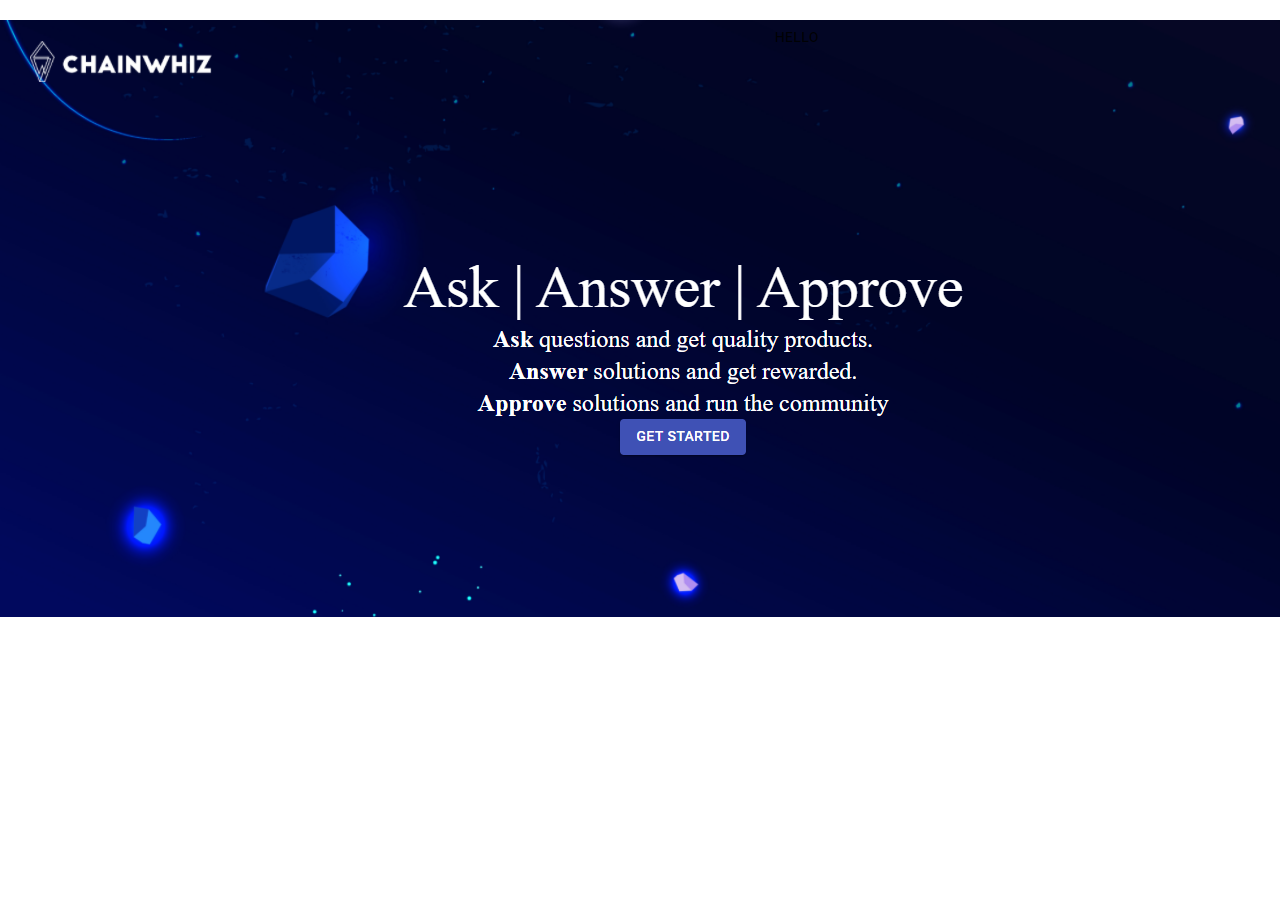
<file: index.html>
<!DOCTYPE html>
<html lang="en">

<head>
  <title>ChainWhiz</title>
  <meta charset="utf-8">
  <link rel="stylesheet" href="example.css">
  <meta name="viewport" content="width=device-width, initial-scale=1">
  <link rel="stylesheet" href="https://maxcdn.bootstrapcdn.com/bootstrap/3.4.1/css/bootstrap.min.css">
  <script src="https://ajax.googleapis.com/ajax/libs/jquery/3.5.1/jquery.min.js"></script>
  <script src="https://maxcdn.bootstrapcdn.com/bootstrap/3.4.1/js/bootstrap.min.js"></script>
</head>

<body style="overflow-y : hidden; ">
  <div class="scroller">
    <section>
      <!-- <div class="container"> -->
      <div class="row">
        <div class="col-sm-12">
          <br />
          <img src="./Screenshot(3).png" />
        </div>

      </div>
      <!-- </div> -->

    </section>
    <section>
      <br />
      <div class="container">
        <div class="row">
          <div class="col-sm-6">
            <br />
            <center>
              <h3 style="font-size: 30px;"> Why ChainWhiz ?</h3>
            </center>
            <br />

            <p style="font-size: 25px;">
              Blockchain is making an impact in various sectors like finance,
              healthcare, supply chain. But there is no such
              platform to make a decentralized platform to build Dapps.

              We are making a decentralized marketplace
              where community of developers and businesses can come together to
              assist to make a Dapp starting from smart contract till a fully functional Dapp.
            </p>
          </div>
          <div class="col-sm-6">
            <br />
            <br />
            <center> <img src="./WhyChain(1).png" style="width:100%; margin-left: 50px;" />
            </center>

          </div>

        </div>
      </div>
    </section>
    <section>

      <div class="container">
        <br />
        <br />
        <center>
          <u>
            <h3 style="font-size: 30px;"> Participants</h3>
          </u>
        </center>
        <br />
        <div class="col-sm-6">
          <br />
          <br />
          <center> <img src="./Publisher(1).png" style="width:100%;" />
          </center>

        </div>
        <div class="row">
          <div class="col-sm-6">
            <center>
              <h3 style="font-size: 30px;"> Publisher</h3>
            </center>
            <br />
            <center>
              <p style="font-size: 20px;">
                A Publisher is one who is looking for building a Dapp/Smart Contract. Just state your requirements along
                with a reward and time limit you want it to be done.

                Our community of Solvers will help the Publisher get it done and our expert Voters will go through
                solutions and vote for the best solution. This way, a community approved smart contract will be
                delivered.
                After that Dapp Developers will complete the Dapp and the Publisher can pick the best one. To ensure
                safeguard for both sides we have used an escrow contract. So, that the ownership and reward can be
                transferred safely.

              </p>
            </center>
          </div>

        </div>
      </div>
    </section>
    <section>
      <br />
      <div class="container">
        <div class="row">
          <div class="col-sm-6">
            <br />
            <center>
              <h3 style="font-size: 30px;"> Voters</h3>
            </center>
            <br />
            <center>
              <p style="font-size: 20px;">
                A Voter is an expert in our platform who will be approved by the admins.
                After that, they will gain the right to vote. So where will they vote?
                They will go through the solutions submitted by the Solver and vote for the one they consider as the
                best
                fit.

                So what's in it for Voters? In return, they will get a portion of the reward if the solution they voted
                for gets the highest votes.
                To safeguard legit voting, we are taking advantage of pseudonymous features of Ethereum along with
                hidden
                voting scores.

              </p>
            </center>
          </div>
          <div class="col-sm-6">
            <br />
            <br />
            <center> <img src="./Voters.png" style="width:100%; margin-left: 50px;" />
            </center>

          </div>

        </div>
      </div>
    </section>
    <section>
      <br />
      <div class="container">

        <div class="col-sm-6">
          <br />
          <br />
          <center> <img src="./Solver.png" style="width:100%;" />
          </center>

        </div>
        <div class="row">
          <div class="col-sm-6">
            <br />
            <center>
              <h3 style="font-size: 30px;"> Solvers</h3>
            </center>
            <br />
            <center>
              <p style="font-size: 20px;">
                A Solver is one who will submit a smart contract solution along with a description of the
                functionality of the smart contract to a specific problem. If the solution gets the highest upvotes,
                a portion of reward will go to the Solver. This is a great platform to improve your skills and get paid
                for providing the most efficient solution.
              </p>
            </center>
          </div>

        </div>
      </div>
    </section>
    <section>
      <br />
      <div class="container">
        <div class="row">
          <div class="col-sm-6">
            <br />
            <center>
              <h3 style="font-size: 30px;"> Dapp</h3>
            </center>
            <br />
            <center>
              <p style="font-size: 20px;">
                A Dapp Developer is the game ender on our platform.
                They are responsible for integrating the smart contract with an attractive frontend.
                After completing, they will have to upload a screen recording of their Dapp in our platform.

                The Publisher gets a notification and then at the time period,
                if the Publisher choses the Dapp,
                an escrow contract will be initiated which will safely help
                in transferring of ownership of the project to the Publisher and reward to the Dapp Developer.

              </p>
            </center>
          </div>
          <div class="col-sm-6">
            <br />
            <br />
            <center> <img src="./Dapp(3).png" style="width:100%; margin-left: 50px;" />
            </center>

          </div>

        </div>
      </div>
    </section>
    <section>
      <br />
      <div class="container">
        <br />
        <br />
        <center>
          <u>
            <h3 style="font-size: 30px;"> Team Members</h3>
          </u>
        </center>
        <br />
        <div class="row">
          <div class="col-sm-6">
            <center>
              <div style="width: 85%; padding-bottom:0px ;">
                <br />
                <br />
                <img src="./mona.png" style="width:100%;" />
           
              </div>
              <h3>Monalisha Mishra</h3>

            </center>

          </div>
          <div class="col-sm-6">
            <center>
              <div style="width: 100%;">
                <img src="./rajashree.png" style="width:100%; " />
                <h3>Rajashree Parhi</h3>
              </div>
            </center>

          </div>
          <div class="col-sm-6">
            <center>
              <div style="width: 60%;">
                <img src="./aashish.png" style="width:100%;" />
                <br/>
                <br/>
                <br/>
                <br/>
                
                <h3>Ashish Kumar Pradhan </h3>
              </div>
            </center>

          </div>
          <div class="col-sm-6">
            <center>
              <div style="width: 80%;">
                <img src="./paramjeet.png" style="width:100%; " />
                <h3 style="padding-top: 0px;">Parabjeet Singh</h3>
              </div>

            </center>

          </div>
          <br />
          <br />
          <br />
          <br />
          <br />

        </div>
        <br />
        <br />
      </div>
      <br />
      <br />
    </section>
    
   
    
    <!-- <section>
      <br />
      <div class="container">
        <center><u>
            <h3>Advisor</h3>
          </u></center>
        <div class="col-sm-6">
          <br />
          <br />
          <center> <img src="./Solver.png" style="width:100%;" />
          </center>

        </div>
        <div class="row">
          <div class="col-sm-6">
            <br />
            <center>
              <h3 style="font-size: 30px;"> Solvers</h3>
            </center>
            <br />
            <center>
              <p style="font-size: 20px;">
                A Solver is one who will submit a smart contract solution along with a description of the
                functionality of the smart contract to a specific problem. If the solution gets the highest upvotes,
                a portion of reward will go to the Solver. This is a great platform to improve your skills and get paid
                for providing the most efficient solution.
              </p>
            </center>
          </div>

        </div>
      </div>
    </section> -->
    <br />
    <br />
    <br />
   
  </div>
<br />
<br />
<br />
 

</body>

</html>
</file>
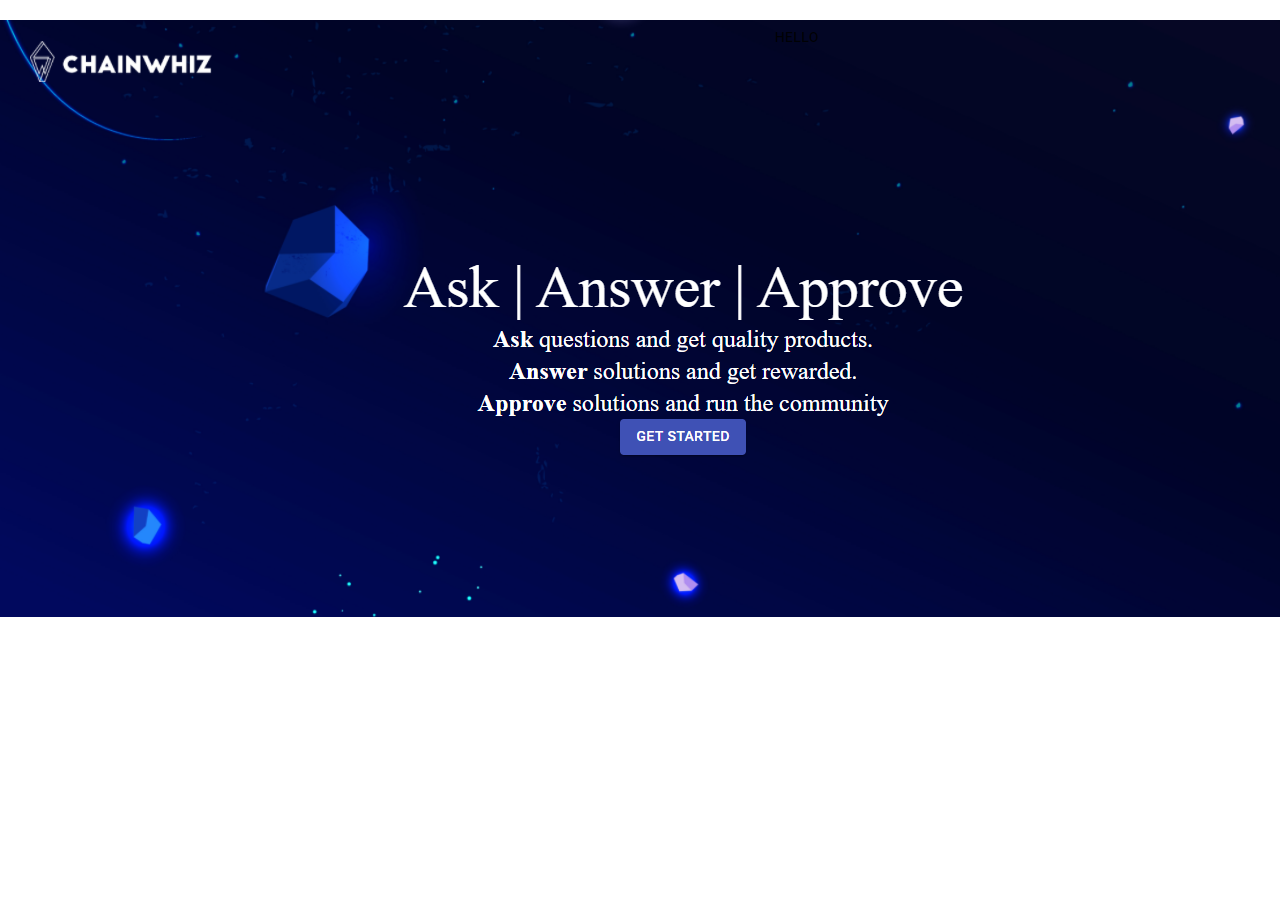
<file: ChainWhizDemoPage.html>
<!DOCTYPE html>
<html lang="en">

<head>
  <title>ChainWhiz</title>
  <meta charset="utf-8">
  <link rel="stylesheet" href="example.css">
  <meta name="viewport" content="width=device-width, initial-scale=1">
  <link rel="stylesheet" href="https://maxcdn.bootstrapcdn.com/bootstrap/3.4.1/css/bootstrap.min.css">
  <script src="https://ajax.googleapis.com/ajax/libs/jquery/3.5.1/jquery.min.js"></script>
  <script src="https://maxcdn.bootstrapcdn.com/bootstrap/3.4.1/js/bootstrap.min.js"></script>
</head>

<body style="overflow-y : hidden; ">
  <div class="scroller">
    <section>
      <!-- <div class="container"> -->
      <div class="row">
        <div class="col-sm-12">
          <br />
          <img src="./Screenshot (3).png" />
        </div>

      </div>
      <!-- </div> -->

    </section>
    <section>
      <br />
      <div class="container">
        <div class="row">
          <div class="col-sm-6">
            <br />
            <center>
              <h3 style="font-size: 30px;"> Why ChainWhiz ?</h3>
            </center>
            <br />

            <p style="font-size: 25px;">
              Blockchain is making an impact in various sectors like finance,
              healthcare, supply chain. But there is no such
              platform to make a decentralized platform to build Dapps.

              We are making a decentralized marketplace
              where community of developers and businesses can come together to
              assist to make a Dapp starting from smart contract till a fully functional Dapp.
            </p>
          </div>
          <div class="col-sm-6">
            <br />
            <br />
            <center> <img src="./WhyChain(1).png" style="width:100%; margin-left: 50px;" />
            </center>

          </div>

        </div>
      </div>
    </section>
    <section>

      <div class="container">
        <br />
        <br />
        <center>
          <u>
            <h3 style="font-size: 30px;"> Participants</h3>
          </u>
        </center>
        <br />
        <div class="col-sm-6">
          <br />
          <br />
          <center> <img src="./Publisher(1).png" style="width:100%;" />
          </center>

        </div>
        <div class="row">
          <div class="col-sm-6">
            <center>
              <h3 style="font-size: 30px;"> Publisher</h3>
            </center>
            <br />
            <center>
              <p style="font-size: 20px;">
                A Publisher is one who is looking for building a Dapp/Smart Contract. Just state your requirements along
                with a reward and time limit you want it to be done.

                Our community of Solvers will help the Publisher get it done and our expert Voters will go through
                solutions and vote for the best solution. This way, a community approved smart contract will be
                delivered.
                After that Dapp Developers will complete the Dapp and the Publisher can pick the best one. To ensure
                safeguard for both sides we have used an escrow contract. So, that the ownership and reward can be
                transferred safely.

              </p>
            </center>
          </div>

        </div>
      </div>
    </section>
    <section>
      <br />
      <div class="container">
        <div class="row">
          <div class="col-sm-6">
            <br />
            <center>
              <h3 style="font-size: 30px;"> Voters</h3>
            </center>
            <br />
            <center>
              <p style="font-size: 20px;">
                A Voter is an expert in our platform who will be approved by the admins.
                After that, they will gain the right to vote. So where will they vote?
                They will go through the solutions submitted by the Solver and vote for the one they consider as the
                best
                fit.

                So what's in it for Voters? In return, they will get a portion of the reward if the solution they voted
                for gets the highest votes.
                To safeguard legit voting, we are taking advantage of pseudonymous features of Ethereum along with
                hidden
                voting scores.

              </p>
            </center>
          </div>
          <div class="col-sm-6">
            <br />
            <br />
            <center> <img src="./Voters.png" style="width:100%; margin-left: 50px;" />
            </center>

          </div>

        </div>
      </div>
    </section>
    <section>
      <br />
      <div class="container">

        <div class="col-sm-6">
          <br />
          <br />
          <center> <img src="./Solver.png" style="width:100%;" />
          </center>

        </div>
        <div class="row">
          <div class="col-sm-6">
            <br />
            <center>
              <h3 style="font-size: 30px;"> Solvers</h3>
            </center>
            <br />
            <center>
              <p style="font-size: 20px;">
                A Solver is one who will submit a smart contract solution along with a description of the
                functionality of the smart contract to a specific problem. If the solution gets the highest upvotes,
                a portion of reward will go to the Solver. This is a great platform to improve your skills and get paid
                for providing the most efficient solution.
              </p>
            </center>
          </div>

        </div>
      </div>
    </section>
    <section>
      <br />
      <div class="container">
        <div class="row">
          <div class="col-sm-6">
            <br />
            <center>
              <h3 style="font-size: 30px;"> Dapp</h3>
            </center>
            <br />
            <center>
              <p style="font-size: 20px;">
                A Dapp Developer is the game ender on our platform.
                They are responsible for integrating the smart contract with an attractive frontend.
                After completing, they will have to upload a screen recording of their Dapp in our platform.

                The Publisher gets a notification and then at the time period,
                if the Publisher choses the Dapp,
                an escrow contract will be initiated which will safely help
                in transferring of ownership of the project to the Publisher and reward to the Dapp Developer.

              </p>
            </center>
          </div>
          <div class="col-sm-6">
            <br />
            <br />
            <center> <img src="./Dapp(3).png" style="width:100%; margin-left: 50px;" />
            </center>

          </div>

        </div>
      </div>
    </section>
    <section>
      <br />
      <div class="container">
        <br />
        <br />
        <center>
          <u>
            <h3 style="font-size: 30px;"> Team Members</h3>
          </u>
        </center>
        <br />
        <div class="row">
          <div class="col-sm-6">
            <center>
              <div style="width: 85%; padding-bottom:0px ;">
                <br />
                <br />
                <img src="./mona.png" style="width:100%;" />
           
              </div>
              <h3>Monalisha Mishra</h3>

            </center>

          </div>
          <div class="col-sm-6">
            <center>
              <div style="width: 100%;">
                <img src="./rajashree.png" style="width:100%; " />
                <h3>Rajashree Parhi</h3>
              </div>
            </center>

          </div>
          <div class="col-sm-6">
            <center>
              <div style="width: 60%;">
                <img src="./aashish.png" style="width:100%;" />
                <br/>
                <br/>
                <br/>
                <br/>
                
                <h3>Ashish Kumar Pradhan </h3>
              </div>
            </center>

          </div>
          <div class="col-sm-6">
            <center>
              <div style="width: 80%;">
                <img src="./paramjeet.png" style="width:100%; " />
                <h3 style="padding-top: 0px;">Parabjeet Singh</h3>
              </div>

            </center>

          </div>

        </div>
      </div>
    </section>
    <!-- <section>
      <br />
      <div class="container">
        <center><u>
            <h3>Advisor</h3>
          </u></center>
        <div class="col-sm-6">
          <br />
          <br />
          <center> <img src="./Solver.png" style="width:100%;" />
          </center>

        </div>
        <div class="row">
          <div class="col-sm-6">
            <br />
            <center>
              <h3 style="font-size: 30px;"> Solvers</h3>
            </center>
            <br />
            <center>
              <p style="font-size: 20px;">
                A Solver is one who will submit a smart contract solution along with a description of the
                functionality of the smart contract to a specific problem. If the solution gets the highest upvotes,
                a portion of reward will go to the Solver. This is a great platform to improve your skills and get paid
                for providing the most efficient solution.
              </p>
            </center>
          </div>

        </div>
      </div>
    </section> -->
    <br />
  </div>


</body>

</html>
</file>
<file: example.css>
.font-color{
  color:red;
  background-color:pink;
  /* border: 2px dotted black; */
  /* border-bottom: dotted; */
  border-top: dotted;

}
.font-colors{
  color:blue;
  margin-top: 120px;
  background-color: black;

}
.font-color-pink{
  color: pink;
}
body{
  overflow-y: hidden;
  overflow-x: hidden;
}
.scroller {
  height: 650px;
  overflow-y: scroll;
  scroll-snap-type: y mandatory;
  
}

.scroller section {
  scroll-snap-align: start;
  display: flex;
}
</file>
